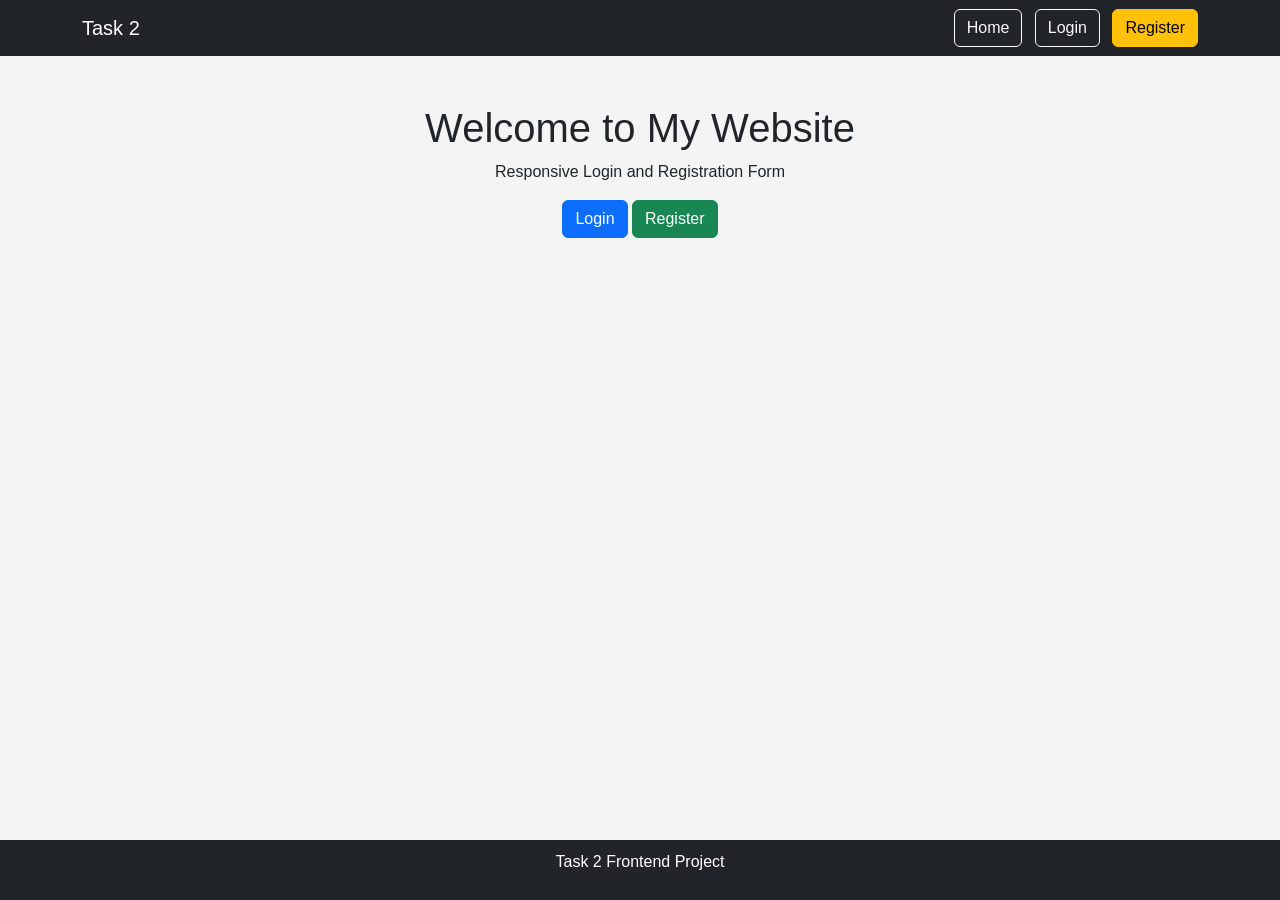
<file: index.html>
<!DOCTYPE html>
<html lang="en">
<head>
    <meta charset="UTF-8">
    <meta name="viewport" content="width=device-width, initial-scale=1.0">
    <title>Task 2 - Home</title>

    <link href="https://cdn.jsdelivr.net/npm/bootstrap@5.3.3/dist/css/bootstrap.min.css" rel="stylesheet">
    <link rel="stylesheet" href="style.css">
</head>
<body>

<nav class="navbar navbar-expand-lg navbar-dark bg-dark">
    <div class="container">
        <a class="navbar-brand" href="#">Task 2</a>

        <div>
            <a href="index.html" class="btn btn-outline-light me-2">Home</a>
            <a href="login.html" class="btn btn-outline-light me-2">Login</a>
            <a href="register.html" class="btn btn-warning">Register</a>
        </div>
    </div>
</nav>

<div class="container text-center mt-5">
    <h1>Welcome to My Website</h1>
    <p>Responsive Login and Registration Form</p>

    <a href="login.html" class="btn btn-primary">Login</a>
    <a href="register.html" class="btn btn-success">Register</a>
</div>

<footer class="footer">
    <p>Task 2 Frontend Project</p>
</footer>

</body>
</html>
</file>
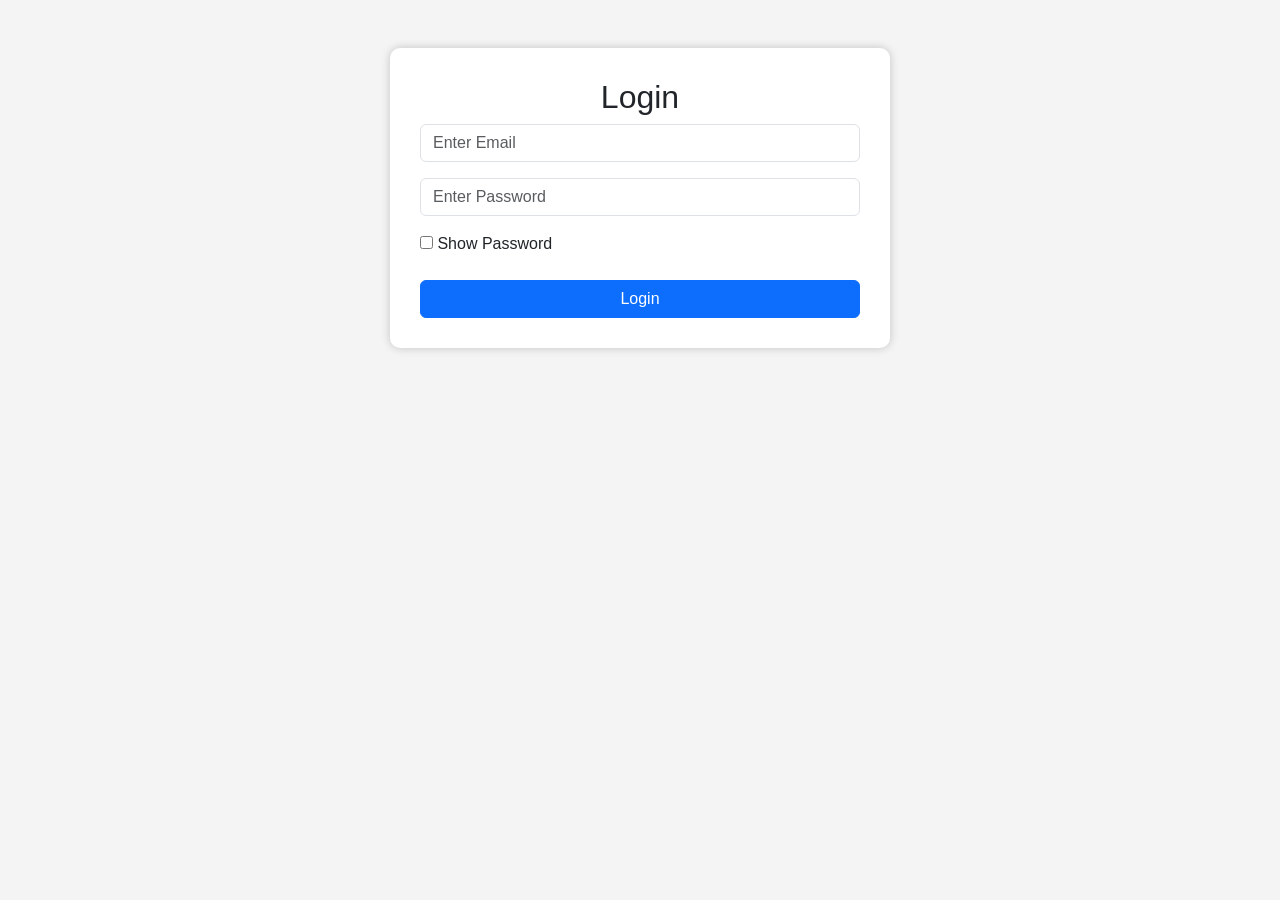
<file: login.html>
<!DOCTYPE html>
<html lang="en">
<head>
    <meta charset="UTF-8">
    <meta name="viewport" content="width=device-width, initial-scale=1.0">
    <title>Login</title>

    <link href="https://cdn.jsdelivr.net/npm/bootstrap@5.3.3/dist/css/bootstrap.min.css" rel="stylesheet">
    <link rel="stylesheet" href="style.css">
</head>
<body>

<div class="container mt-5">
    <div class="form-box">

        <h2>Login</h2>

        <form>
            <input type="email" class="form-control mb-3" placeholder="Enter Email" required>

            <input type="password" id="loginPassword" class="form-control mb-3" placeholder="Enter Password" required>

            <input type="checkbox" onclick="toggleLoginPassword()">
            Show Password

            <br><br>

            <button class="btn btn-primary w-100">
                Login
            </button>
        </form>

    </div>
</div>

<script src="script.js"></script>

</body>
</html>
</file>
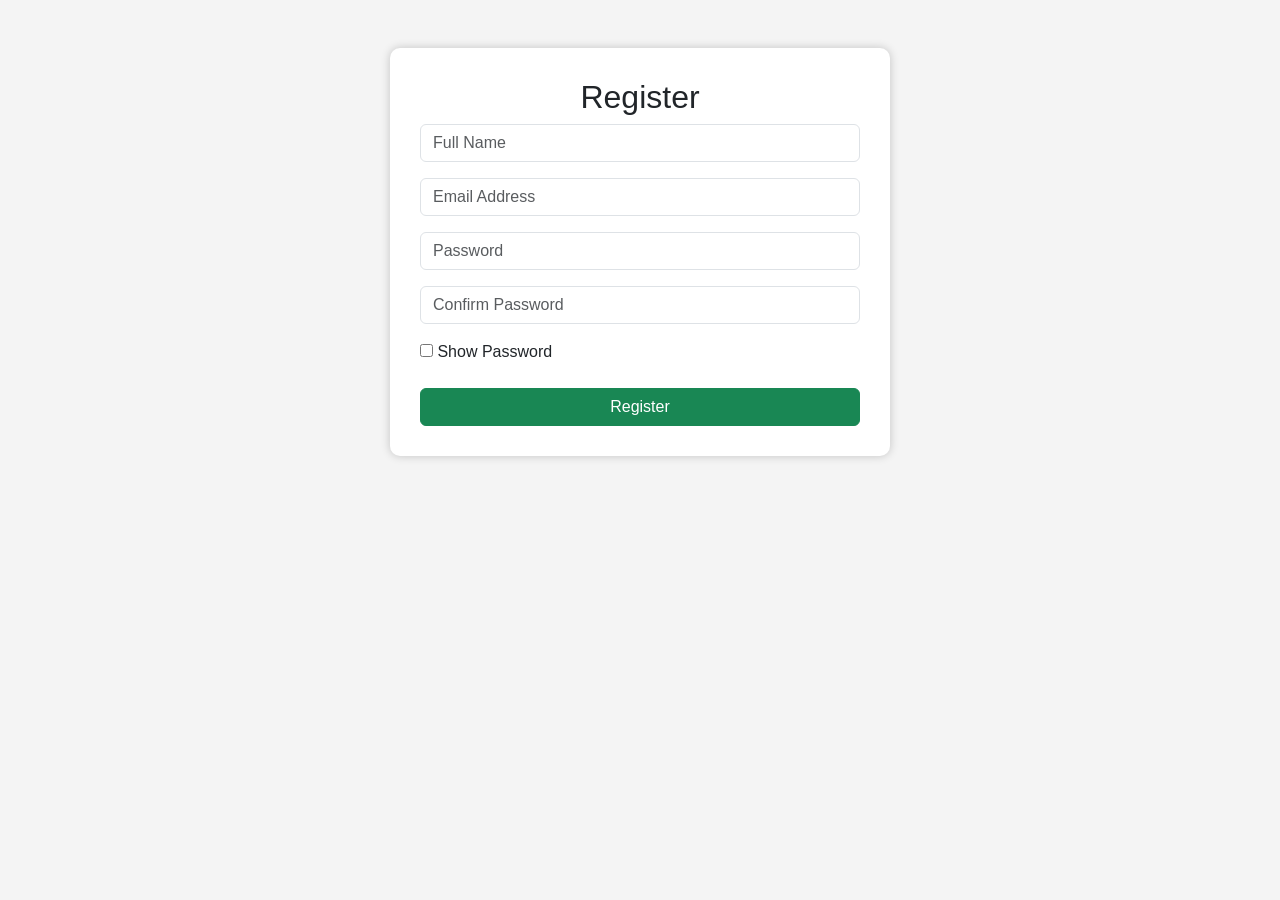
<file: register.html>
<!DOCTYPE html>
<html lang="en">
<head>
    <meta charset="UTF-8">
    <meta name="viewport" content="width=device-width, initial-scale=1.0">
    <title>Register</title>

    <link href="https://cdn.jsdelivr.net/npm/bootstrap@5.3.3/dist/css/bootstrap.min.css" rel="stylesheet">
    <link rel="stylesheet" href="style.css">
</head>
<body>

<div class="container mt-5">

    <div class="form-box">

        <h2>Register</h2>

        <form id="registerForm">

            <input type="text" id="name" class="form-control mb-3" placeholder="Full Name" required>

            <input type="email" id="email" class="form-control mb-3" placeholder="Email Address" required>

            <input type="password" id="password" class="form-control mb-3" placeholder="Password" required>

            <input type="password" id="confirmPassword" class="form-control mb-3" placeholder="Confirm Password" required>

            <input type="checkbox" onclick="togglePassword()">
            Show Password

            <br><br>

            <button type="submit" class="btn btn-success w-100">
                Register
            </button>

        </form>

    </div>

</div>

<script src="script.js"></script>

</body>
</html>
</file>
<file: style.css>
body{
background:#f4f4f4;
font-family:Arial,sans-serif;
}

.form-box{
background:white;
padding:30px;
max-width:500px;
margin:auto;
border-radius:10px;
box-shadow:0 0 10px rgba(0,0,0,0.2);
}

h1,h2{
text-align:center;
}

.footer{
position:fixed;
bottom:0;
width:100%;
background:#212529;
color:white;
text-align:center;
padding:10px;
}

@media(max-width:768px){

.form-box{
width:95%;
}

}
</file>
